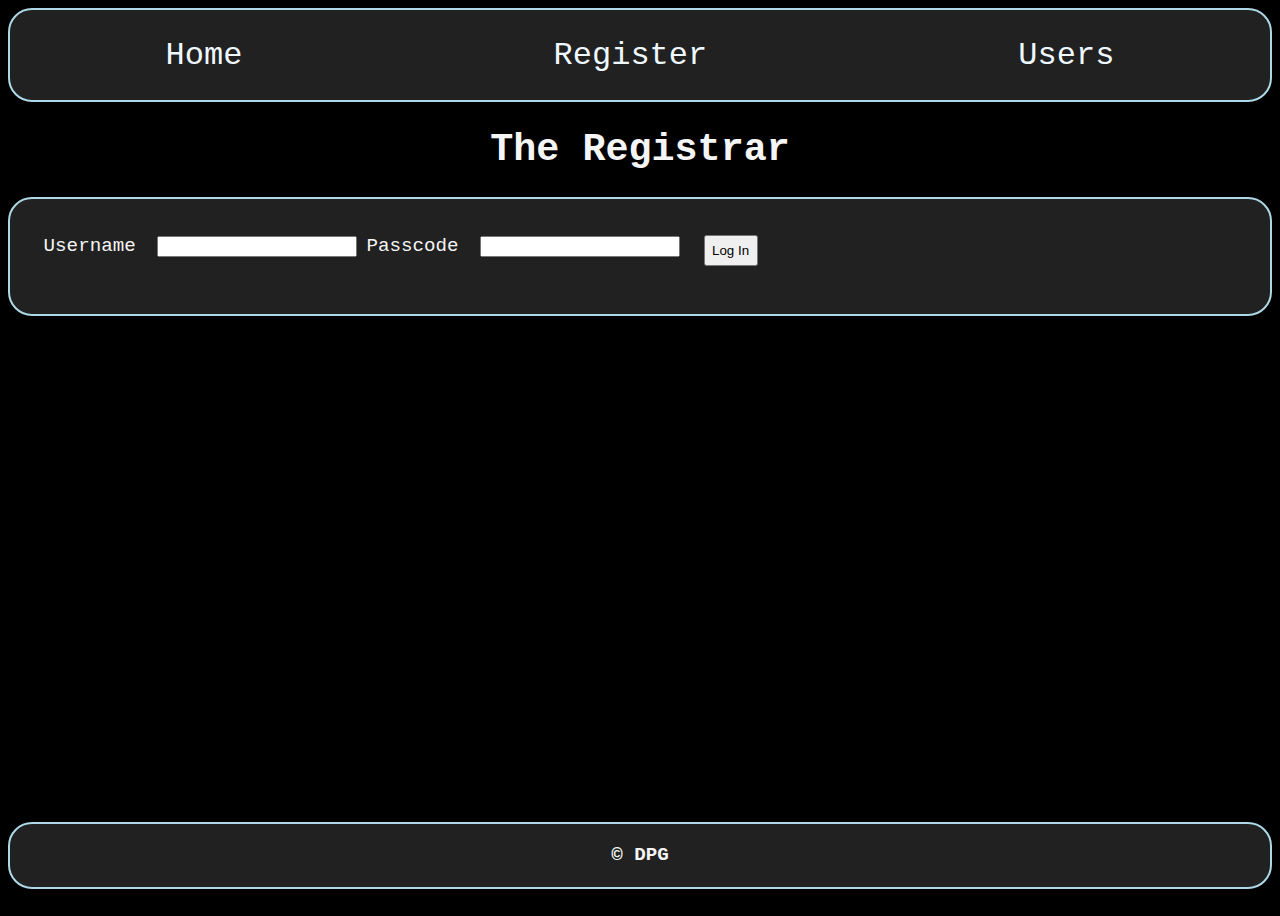
<file: index.html>
<!DOCTYPE html>
<html lang="en">
<head>
  <meta charset="UTF-8">
  <meta http-equiv="X-UA-Compatible" content="IE=edge">
  <meta name="viewport" content="width=device-width, initial-scale=1.0">
  <link rel="stylesheet" href="styles/styles.css">
  <title>Registrar</title>
</head>
<body>
  <header>
    <nav>
      <a href="index.html" class="menu">Home</a>
      <a href="register.html" class="menu">Register</a>
      <a href="users.html" class="menu">Users</a>
    </nav>
  </header>

  <main>
    <h1>The Registrar</h1>

    <form class="login">
      <div>
        <label for="un">Username</label>
        <input id="un" type="email">
      </div>
      <div>
        <label for="pw">Passcode</label>
        <input id="pw" type="password">
      </div>
      <button id="login" type="button">Log In</button>
    </form>

    <div id="alertError" class="hide">
      <p id="alertError">Invalid Credentials</p>
    </div>
  </main>

  <footer>
    &copy; DPG
  </footer>
  <script src="https://code.jquery.com/jquery-3.6.0.min.js"></script>
  <script src="/scripts/storeManger.js"></script>
  <script src="/scripts/login.js"></script>
</body>
</html>
</file>
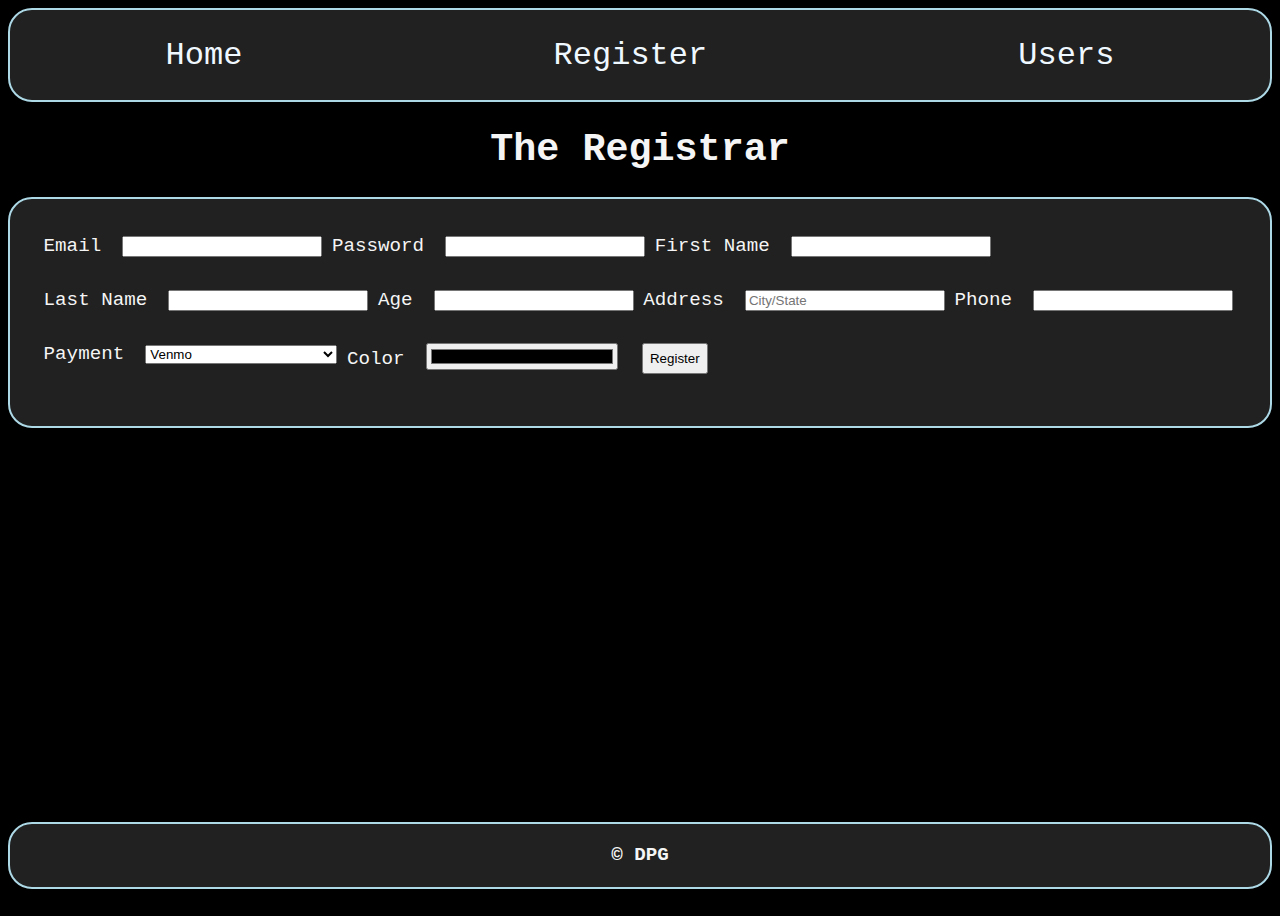
<file: register.html>
<!DOCTYPE html>
<html lang="en">

<head>
  <meta charset="UTF-8">
  <meta http-equiv="X-UA-Compatible" content="IE=edge">
  <meta name="viewport" content="width=device-width, initial-scale=1.0">
  <link rel="stylesheet" href="styles/styles.css">
  <title>Registrar</title>
</head>

<body>
  <header>
    <nav>
      <a href="index.html" class="menu">Home</a>
      <a href="register.html" class="menu">Register</a>
      <a href="users.html" class="menu">Users</a>
    </nav>
  </header>

  <main>
    <h1>The Registrar</h1>
    <div class="regi">
      <form action="">
        <div>
          <label for="email">Email</label>
          <input type="email" id="email">
        </div>
        <div>
          <label for="password">Password</label>
          <input type="password" id="password">
        </div>
        <div>
          <label for="firstName">First Name</label>
          <input type="text" id="firstName">
        </div>
        <div>
          <label for="lastName">Last Name</label>
          <input type="text" id="lastName">
        </div>
        <div>
          <label for="age">Age</label>
          <input type="text" id="age">
        </div>
        <div>
          <label for="address">Address</label>
          <input type="text" id="address" placeholder="City/State">
        </div>
        <div>
          <label for="phone">Phone</label>
          <input type="text" id="phone">
        </div>
        <div>
          <label for="payment">Payment</label>
          <select name="" id="payment">
            <option value="Venmo">Venmo</option>
            <option value="Card">Card</option>
            <option value="Check">Check</option>
            <option value="Cash">Cash</option>
          </select>
        </div>
        <div>
          <label for="color">Color</label>
          <input type="color" id="color">
        </div>
        <div>
          <button onclick="regi()" type="button">Register</button>
        </div>
      </form>
    </div>

  </main>

  <footer>
    &copy; DPG
  </footer>
  <script src="https://code.jquery.com/jquery-3.6.0.min.js"></script>
  <script src="/scripts/storeManger.js"></script>
  <script src="/scripts/users.js"></script>
  <script src="/scripts/register.js"></script>
</body>

</html>
</file>
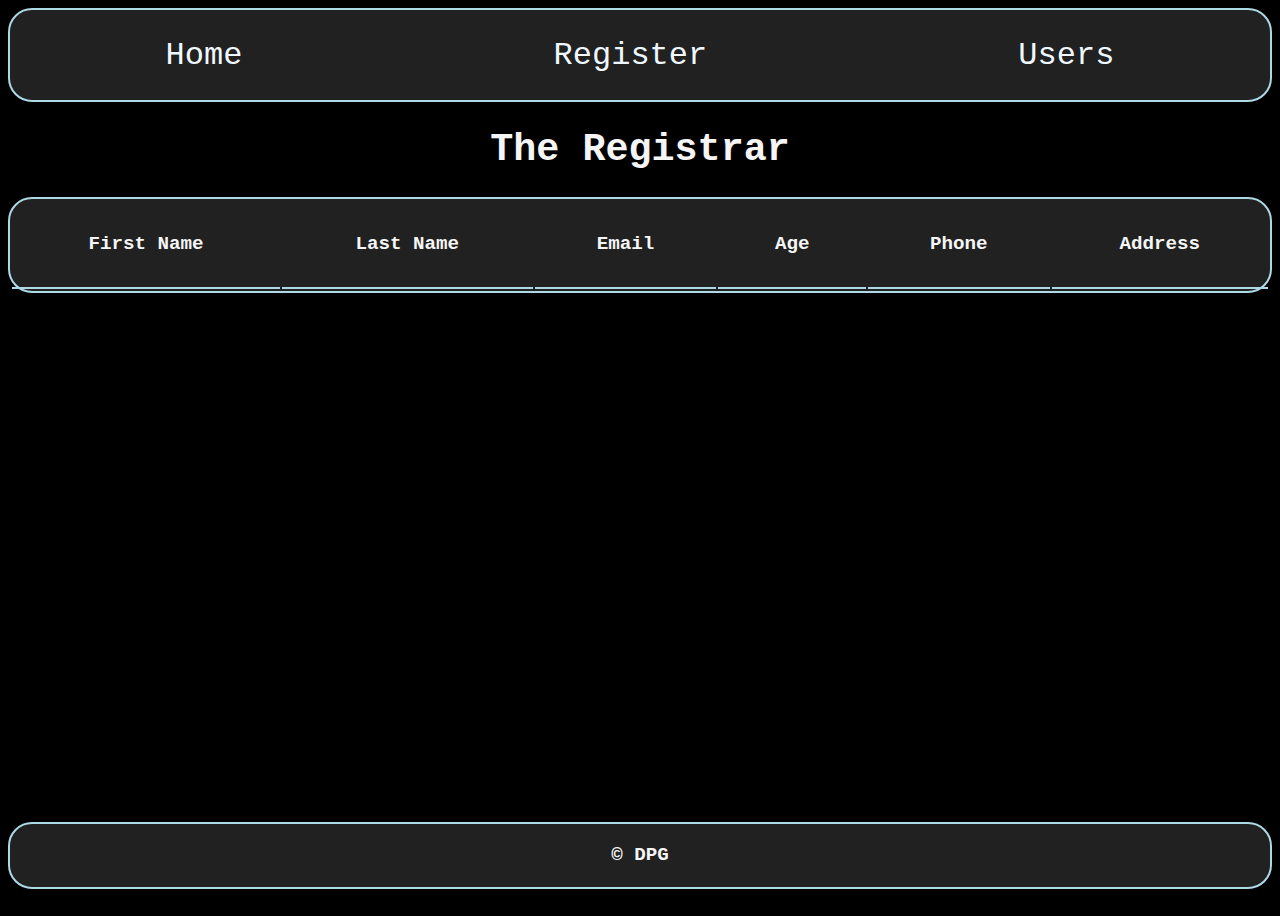
<file: users.html>
<!DOCTYPE html>
<html lang="en">
<head>
  <meta charset="UTF-8">
  <meta http-equiv="X-UA-Compatible" content="IE=edge">
  <meta name="viewport" content="width=device-width, initial-scale=1.0">
  <link rel="stylesheet" href="styles/styles.css">
  <title>Registrar</title>
</head>
<body>
  <header>
    <nav>
      <a href="index.html" class="menu">Home</a>
      <a href="register.html" class="menu">Register</a>
      <a href="users.html" class="menu">Users</a>
    </nav>
  </header>

  <main>
    <h1>The Registrar</h1>

    <div class="table">
      <table class="userTable">
        <tr>
          <th>First Name</th>
          <th>Last Name</th>
          <th>Email</th>
          <th>Age</th>
          <th>Phone</th>
          <th>Address</th>
        </tr>
      </table>
    </div>
  </main>

  <footer>
    &copy; DPG
  </footer>
  <script src="https://code.jquery.com/jquery-3.6.0.min.js"></script>
  <script src="/scripts/storeManger.js"></script>
  <script src="/scripts/users.js"></script>
</body>
</html>
</file>
<file: styles/styles.css>
body {
  color: whitesmoke;
  background-color: black;
  font-size: larger;
  min-height: 100vh;
  display: flex;
  flex-direction: column;
  font-family: 'Nova Mono', monospace;
}

nav {
  display: flex;
  align-items: center;
  justify-content: space-around;
  font-size: xx-large;
  height: 10vh;
  background-color: rgba(218, 221, 212, 0.15);
  border: 2px solid lightblue;
  border-radius: 1.5rem;
  color: aliceblue;
}

a {
  text-decoration: none;
  color: aliceblue;
}

a:hover {
  transform: scale(1.2);
}

h1 {
  text-align: center;
}

.userTable {
  width: 100%;
  margin: 1.5rem 0 1.5rem;
  border: 2px solid lightblue;
  border-radius: 1.5rem;
  background-color: rgba(218, 221, 212, 0.15);
}

.td:last-child {
  border-bottom: none;
}

th,
td {
  padding: 2rem;
  border-bottom: 2px inset lightblue;

}

form {
  display: flex;
  flex-direction: row;
  flex-wrap: wrap;
  align-content: space-around;
  border-radius: 1.5rem;
  border: 2px solid lightblue;
  padding: 1.5rem;
  padding-top: 2.2rem;
  background-color: rgba(218, 221, 212, 0.15);
}

input,
select {
  width: 12rem;
  margin-bottom: 2rem;
  align-items: center;
}

label {
  padding: 0.6rem;
}

button {
  margin-bottom: 1.5rem;
  margin-left: 1.5rem;
  padding: .4rem;
}

footer {
  display: flex;
  align-items: center;
  justify-content: center;
  background-color: rgba(218, 221, 212, 0.15);
  border: 2px solid lightblue;
  margin-top: auto;
  margin-bottom: 1.2rem;
  font-weight: bolder;
  height: 7vh;
  border-radius: 1.5rem;
}

#alertError {
  color: red;
  font-size: x-large;
}

.hide {
  display: none;
}
</file>
